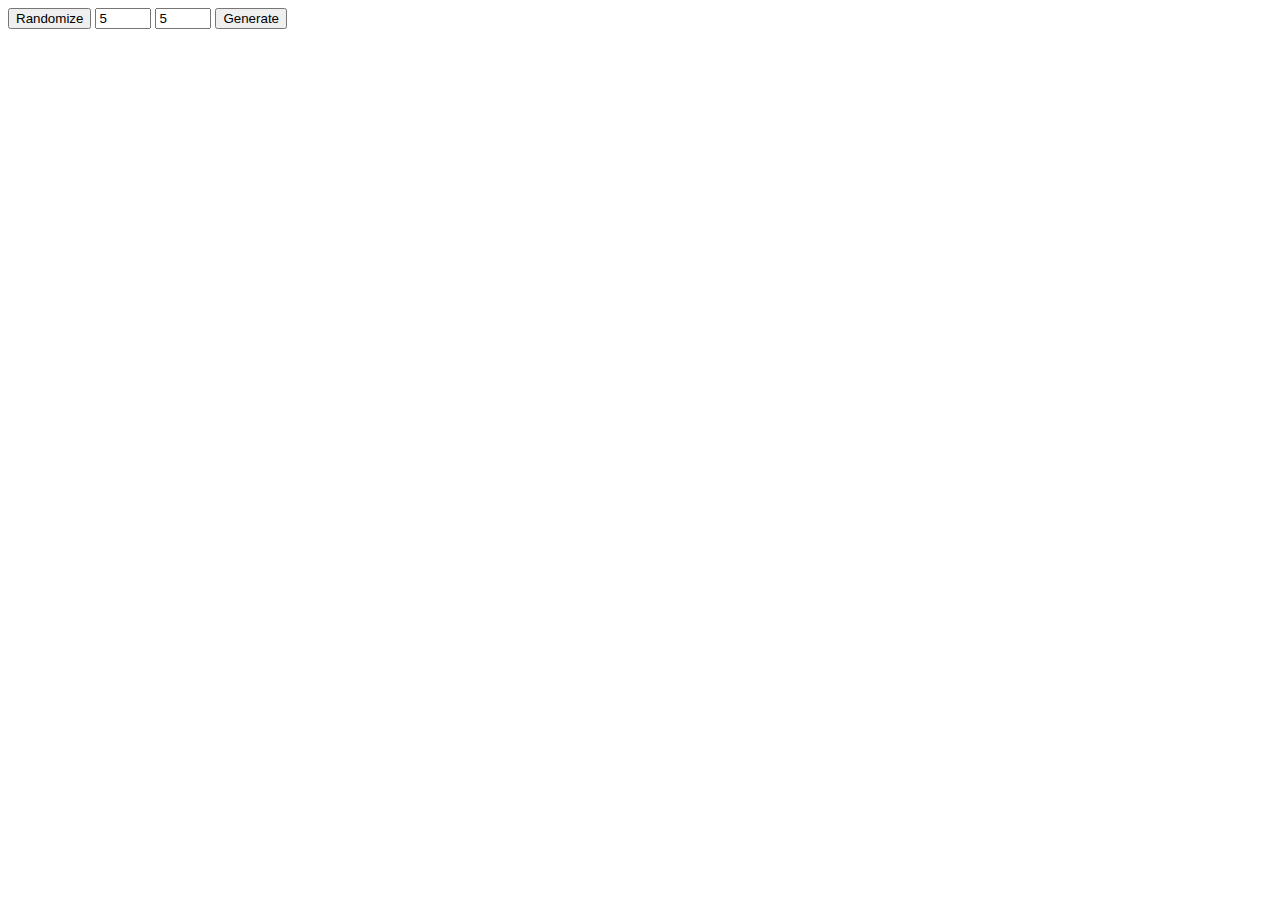
<file: Javascript/exercice1/index.html>
<!DOCTYPE html>
<html lang="en">
	<head>
		<meta charset="UTF-8" />
		<meta http-equiv="X-UA-Compatible" content="IE=edge" />
		<meta name="viewport" content="width=device-width, initial-scale=1.0" />
		<title>Exercice 1</title>
	</head>
	<body>
		<button onclick="randomize()">Randomize</button>
		<input type="number" id="rows" min="0" max="50" value="5" />
		<input type="number" id="cols" min="0" max="50" value="5" />
		<button onclick="showTable()">Generate</button>
		<script src="script.js"></script>
	</body>
</html>
</file>
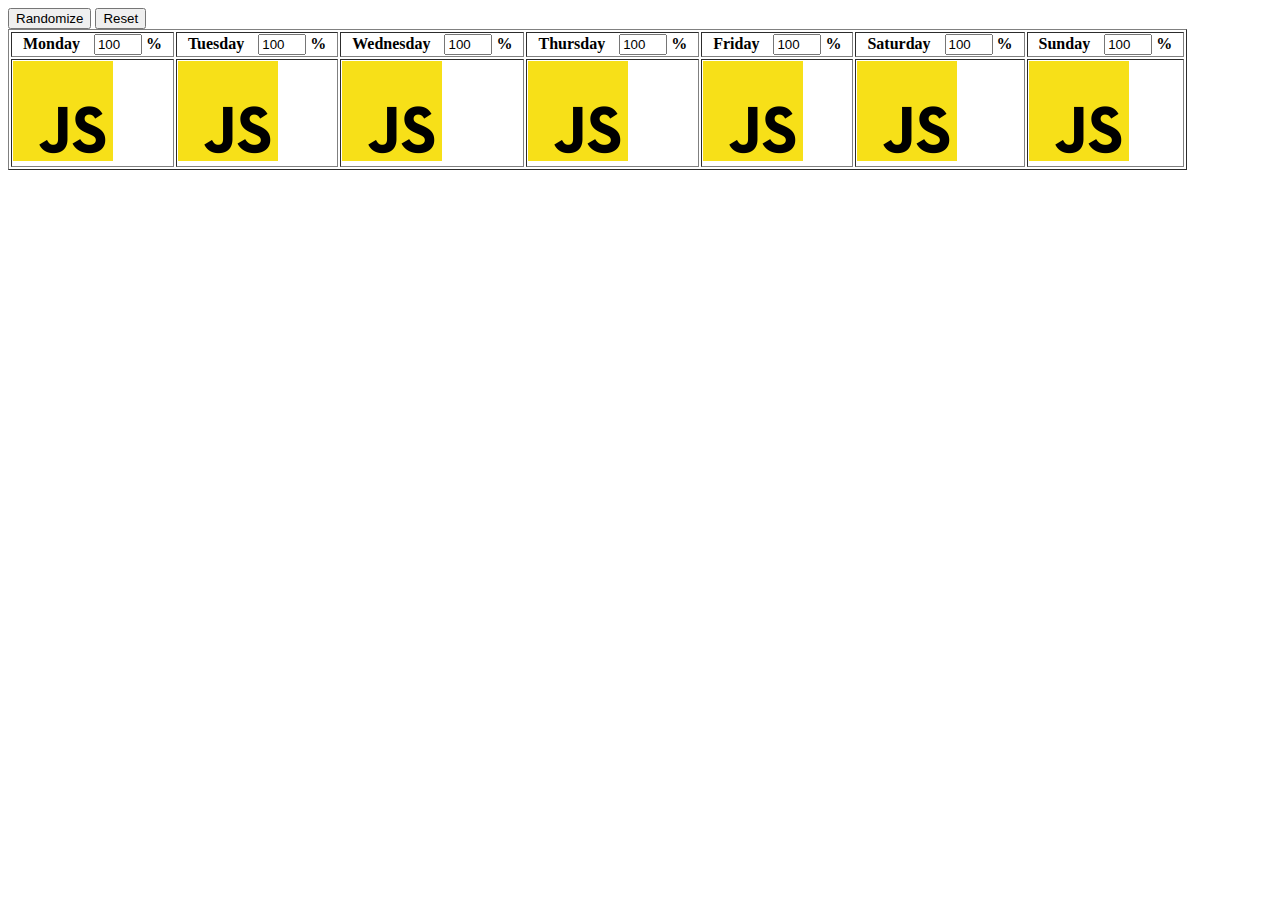
<file: Javascript/exercice2/index.html>
<!DOCTYPE html>
<html lang="en">
	<head>
		<meta charset="UTF-8" />
		<meta http-equiv="X-UA-Compatible" content="IE=edge" />
		<meta name="viewport" content="width=device-width, initial-scale=1.0" />
		<title>Exercice 2</title>
	</head>
	<body>
		<button onclick="randomize()">Randomize</button>
		<button onclick="reset()">Reset</button>
		<table id="the-table" border="1">
			<tr>
				<th>
					<span style="margin: 10px">Monday</span>
					<input
						type="number"
						value="100"
						min="0"
						max="100"
						id="monday-val"
						style="width: 40px"
						onchange="updateHeights()"
					/>
					<span style="margin-right: 10px">%</span>
				</th>
				<th>
					<span style="margin: 10px">Tuesday</span>
					<input
						type="number"
						value="100"
						min="0"
						max="100"
						id="tuesday-val"
						style="width: 40px"
						onchange="updateHeights()"
					/>
					<span style="margin-right: 10px">%</span>
				</th>
				<th>
					<span style="margin: 10px">Wednesday</span>
					<input
						type="number"
						value="100"
						min="0"
						max="100"
						id="wednesday-val"
						style="width: 40px"
						onchange="updateHeights()"
					/>
					<span style="margin-right: 10px">%</span>
				</th>
				<th>
					<span style="margin: 10px">Thursday</span>
					<input
						type="number"
						value="100"
						min="0"
						max="100"
						id="thursday-val"
						style="width: 40px"
						onchange="updateHeights()"
					/>
					<span style="margin-right: 10px">%</span>
				</th>
				<th>
					<span style="margin: 10px">Friday</span>
					<input
						type="number"
						value="100"
						min="0"
						max="100"
						id="friday-val"
						style="width: 40px"
						onchange="updateHeights()"
					/>
					<span style="margin-right: 10px">%</span>
				</th>
				<th>
					<span style="margin: 10px">Saturday</span>
					<input
						type="number"
						value="100"
						min="0"
						max="100"
						id="saturday-val"
						style="width: 40px"
						onchange="updateHeights()"
					/>
					<span style="margin-right: 10px">%</span>
				</th>
				<th>
					<span style="margin: 10px">Sunday</span>
					<input
						type="number"
						value="100"
						min="0"
						max="100"
						id="sunday-val"
						style="width: 40px"
						onchange="updateHeights()"
					/>
					<span style="margin-right: 10px">%</span>
				</th>
			</tr>
			<tr>
				<td>
					<img id="monday" width="100" src="js.png" alt="JavaScript Logo" />
				</td>
				<td>
					<img id="tuesday" width="100" src="js.png" alt="JavaScript Logo" />
				</td>
				<td>
					<img id="wednesday" width="100" src="js.png" alt="JavaScript Logo" />
				</td>
				<td>
					<img id="thursday" width="100" src="js.png" alt="JavaScript Logo" />
				</td>
				<td>
					<img id="friday" width="100" src="js.png" alt="JavaScript Logo" />
				</td>
				<td>
					<img id="saturday" width="100" src="js.png" alt="JavaScript Logo" />
				</td>
				<td>
					<img id="sunday" width="100" src="js.png" alt="JavaScript Logo" />
				</td>
			</tr>
		</table>
		<script src="script.js"></script>
	</body>
</html>
</file>
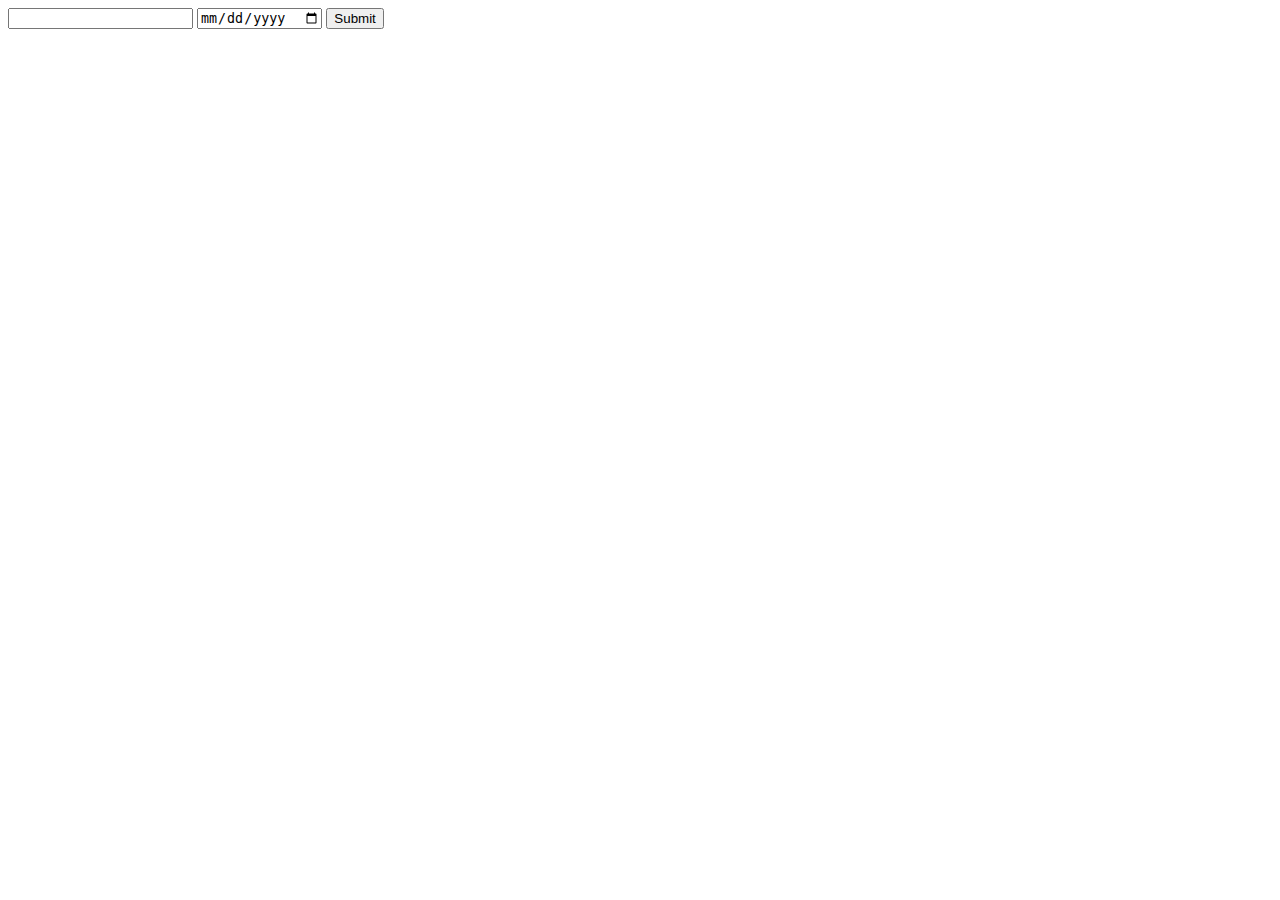
<file: Javascript/exercice6/index.html>
<!DOCTYPE html>
<html>
	<head>
		<title>Exercice 6</title>
	</head>
	<body>
		<input type="text" id="username" />
		<input type="date" id="birthdate" />
		<input type="button" value="Submit" onclick="test()" />
		<script src="script.js"></script>
	</body>
</html>
</file>
